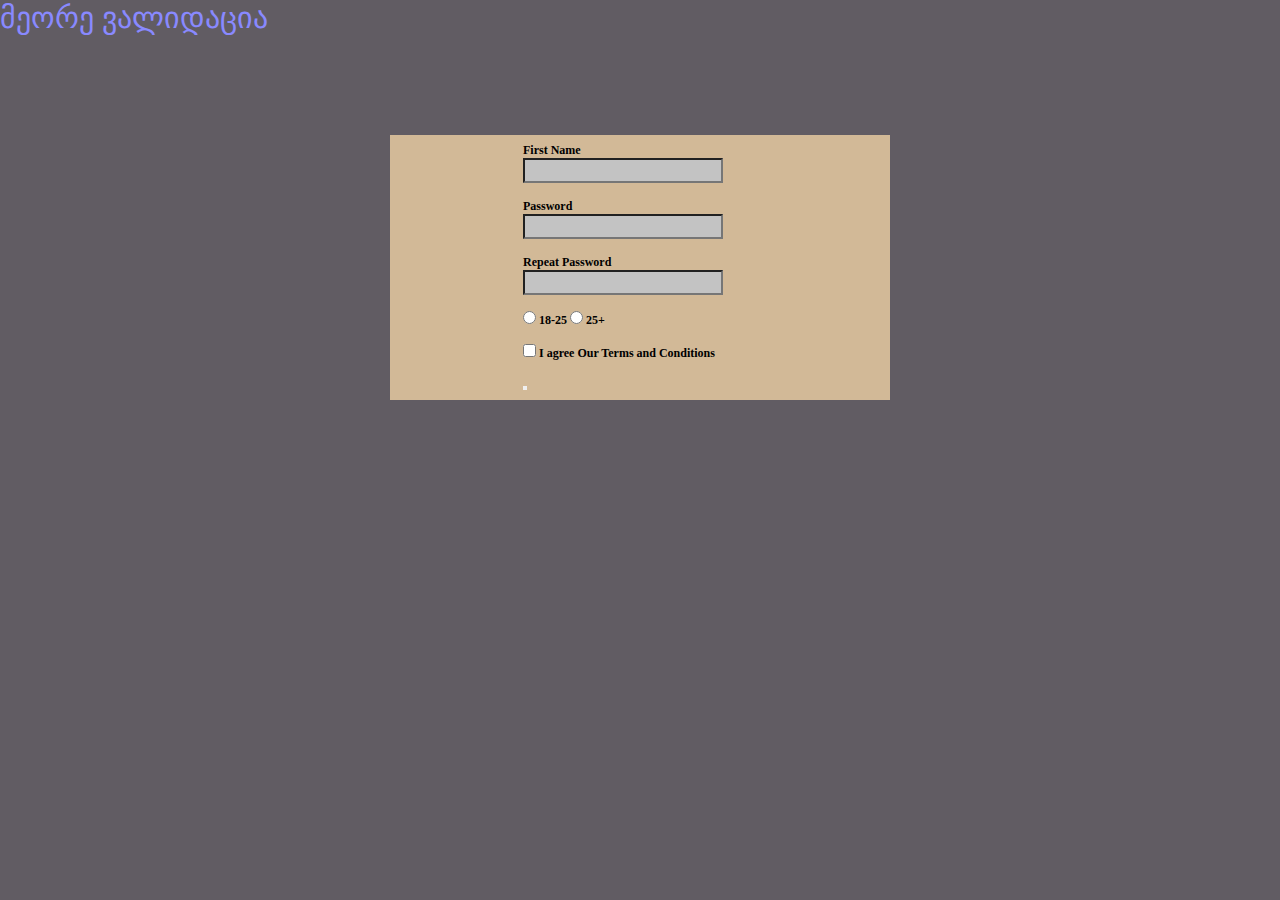
<file: index.html>
<!DOCTYPE html>
<html lang="en">
<head>
    <meta charset="UTF-8">
    <meta http-equiv="X-UA-Compatible" content="IE=edge">
    <meta name="viewport" content="width=device-width, initial-scale=1.0">
    <link rel="stylesheet" href="style/style.css">
    <link rel="stylesheet" href="https://cdnjs.cloudflare.com/ajax/libs/font-awesome/6.2.1/css/all.min.css" integrity="sha512-MV7K8+y+gLIBoVD59lQIYicR65iaqukzvf/nwasF0nqhPay5w/9lJmVM2hMDcnK1OnMGCdVK+iQrJ7lzPJQd1w==" crossorigin="anonymous" referrerpolicy="no-referrer" />
    <title>Document</title>
</head>
<body>
  <header>     <a href="validation.html"> მეორე ვალიდაცია</a>
  </header>
    <main>
    <section class="form">
      <form action="" id="reg-form" class="form" method="post">
        <div class="validation">
          <label for="firstname">First Name  </label>
          <input type="text" id="firstname" name="username" class="inputsize"/>
          <p class="error-text" id="error-username">
            
          </p>
        </div>
        <div class="validation">
          <label for="password1">Password</label>
          <input type="password" id="password1" name="mypassword" class="inputsize" />
          <i class="fa-solid fa-eye" class="toggleicon"></i>
          <p class="error-text" id="error-mypassword">
          </p>
        </div>
        <div class="validation">
          <label for="password2">Repeat Password </label>
          <input type="password" id="password2" name="mypassword2" class="inputsize"  />
          <p class="error-text" id="error-mypassword2">
          </p>
        </div>
        <div class="validation">
          <input type="radio" name="age" id="age1" class="age" />
          <label for="age1">18-25</label>
          <input type="radio" id="age2" name="age" class="age" />
          <label for="age2">25+</label>
          <p class="error-text" id="error-age">
            
        </p>
        </div>
        <div class="validation">
          <input type="checkbox" name="agree" id="agree" />
          <label for="agree">I agree  Our Terms and Conditions</label>
          <p class="error-text" id="error-agree">
            
        </div>
        <div class="validation">
        <button type="submit">
            <i class="fa-solid fa-paper-plane"></i> 
        </button>
        </div>
      </form>
    </section>
    </main>
    <footer></footer>
    <script src="js/script.js"></script>
</body>
</html>
</file>
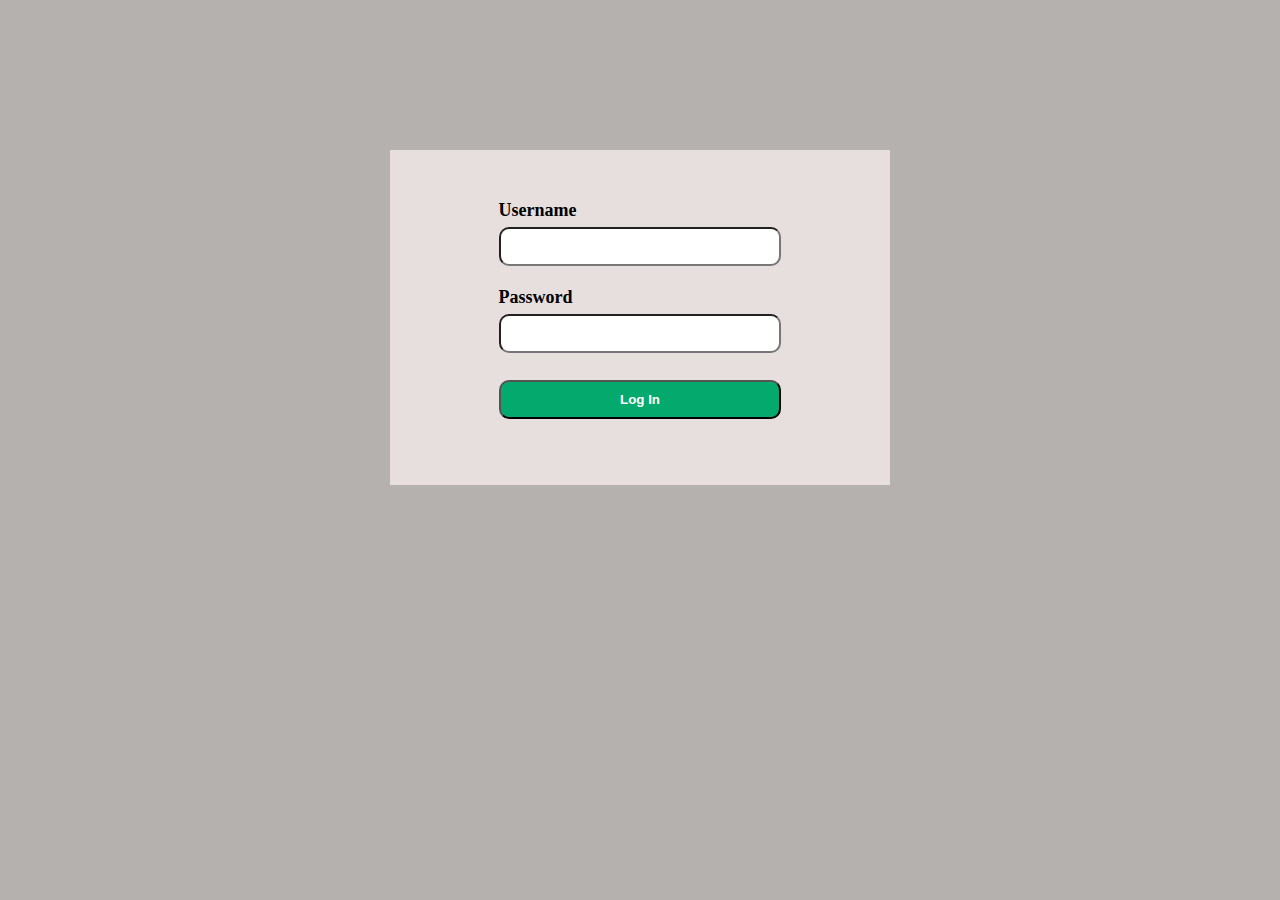
<file: validation.html>
<!DOCTYPE html>
<html>
<head>
<meta name="viewport" content="width=device-width, initial-scale=1">
<link rel="stylesheet" href="style/validation.css">
<title>Document</title>
</head>
<body>
<div class="container">
  <form action="" id="form"  class="form" method="POST">

    <label for="username">Username</label>
    <input type="text" id="username" name="username">
    <p class="errortext" id="errortext"></p>  


    <label for="psw">Password</label>
    <input type="password" id="psw" name="psw" >
    <p class="errortext" id="errorpassword"></p>

    <input type="submit" value="Log In">
  
  </form>

</div>
<script src="js/validation.js"></script>
</body>
</html>
</file>
<file: style/style.css>
*{
    margin: 0;
    padding: 0;
    box-sizing: border-box;
    text-decoration: none;
    list-style: none;
}

body{
    background-color: rgb(97, 92, 99);
}
.error-text{
    color: #ff0000;
    font-size: 12px;
}

.inputsize{
    width: 200px;
    height: 25px;
    justify-content: center;
    align-items: center;
    background-color: rgb(195, 195, 195);
}

.form {
    background-color: rgb(210, 185, 151);
    width: 500px;
    margin: 100px auto;
} 
.validation{
    margin: 0 auto;
    padding: 8px;
    width: 50%;
    font-weight: 900;
    font-size: 12px;
    
}

button{
    font-size: 30px;
}
.fa-eye , .fa-eye-slash {
    font-size: 14px;
    cursor: pointer;
}

a{
    font-size: 30px;
    color: rgb(137, 137, 255);
}
</file>
<file: style/validation.css>
*{
    margin: 0;
    padding: 0;
    box-sizing: border-box;
    text-decoration: none;
    list-style: none;
}
body{
    background-color: rgb(180, 177, 174);
}
.container{
    display: flex;
    justify-content: center;
    align-items: center;
    padding: 50px;
    background-color: #e7dede;
    width: 500px;
    margin:150px auto;
}

input {
  width: 100%;
  padding: 10px;
  border-radius: 10px;
  margin-top: 6px;
  margin-bottom: 16px;
}


input[type=submit] {
  background-color: #04AA6D;
  color: white;
  font-weight: 900;
cursor: pointer;
}

label{
    font-size: 18px;
    font-weight: 900;
}
.errortext{
    margin: 5px;
}
</file>
